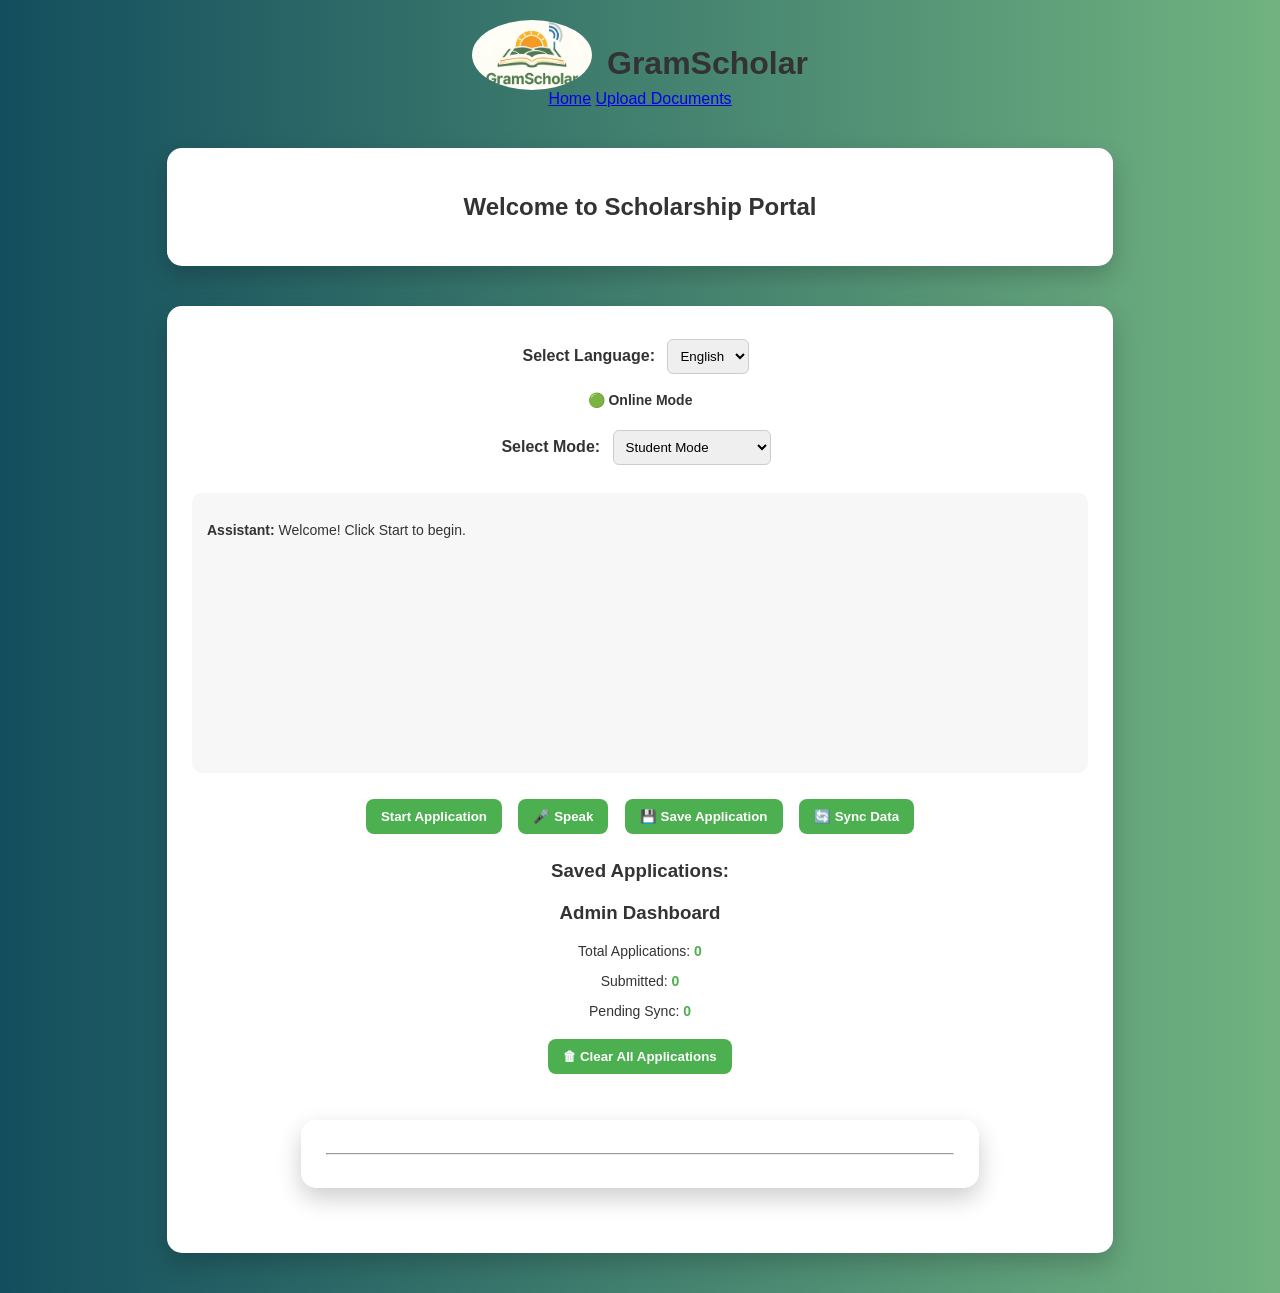
<file: index.html>
<!DOCTYPE html>
<html>
<head>
    <title>GramScholar - Rural Scholarship Assistant</title>
    <link rel="stylesheet" href="style.css">
</head>
<body>

<div class="logo-container">
    <img src="logo.jpeg" alt="GramScholar Logo" class="logo">
    <h1>GramScholar</h1>
</div>

<nav>
    <a href="index.html">Home</a>
    <a href="upload.html">Upload Documents</a>
</nav>

<div class="container">
    <h2>Welcome to Scholarship Portal</h2>

</div>



<div class="container">

    <label>Select Language:</label>
    <select id="language">
        <option value="en-IN">English</option>
        <option value="ta-IN">Tamil</option>
        <option value="hi-IN">Hindi</option>
    </select>
    <p id="status"></p>

<label>Select Mode:</label>
<select id="mode">
    <option value="student">Student Mode</option>
    <option value="admin">School Admin Mode</option>
</select>



    <div id="chatBox" class="chat-box">
        <p><strong>Assistant:</strong> Welcome! Click Start to begin.</p>
    </div>

    <button onclick="startProcess()">Start Application</button>
    <button onclick="startVoice()">🎤 Speak</button>
    <button onclick="saveApplication()">💾 Save Application</button>
    <button onclick="syncData()">🔄 Sync Data</button>

    <h3>Saved Applications:</h3>
    <ul id="savedList"></ul>
    <h3>Admin Dashboard</h3>
<p>Total Applications: <span id="totalCount">0</span></p>
<p>Submitted: <span id="submittedCount">0</span></p>
<p>Pending Sync: <span id="pendingCount">0</span></p>

<button onclick="clearAll()">🗑 Clear All Applications</button>
<div class="container">

    <!-- Your other content above -->

    <hr>

</div>
<div id="eligibilitySection" style="display: none;" class="eligibility-section">
    <h3>🎉 You are Eligible for Scholarship!</h3>
    <p>Please proceed to upload required documents.</p>

    <button onclick="window.location.href='upload.html'">
        Proceed to Upload Documents
    </button>
</div>

</div>

<script src="script.js"></script>


</body>
</html>
</file>
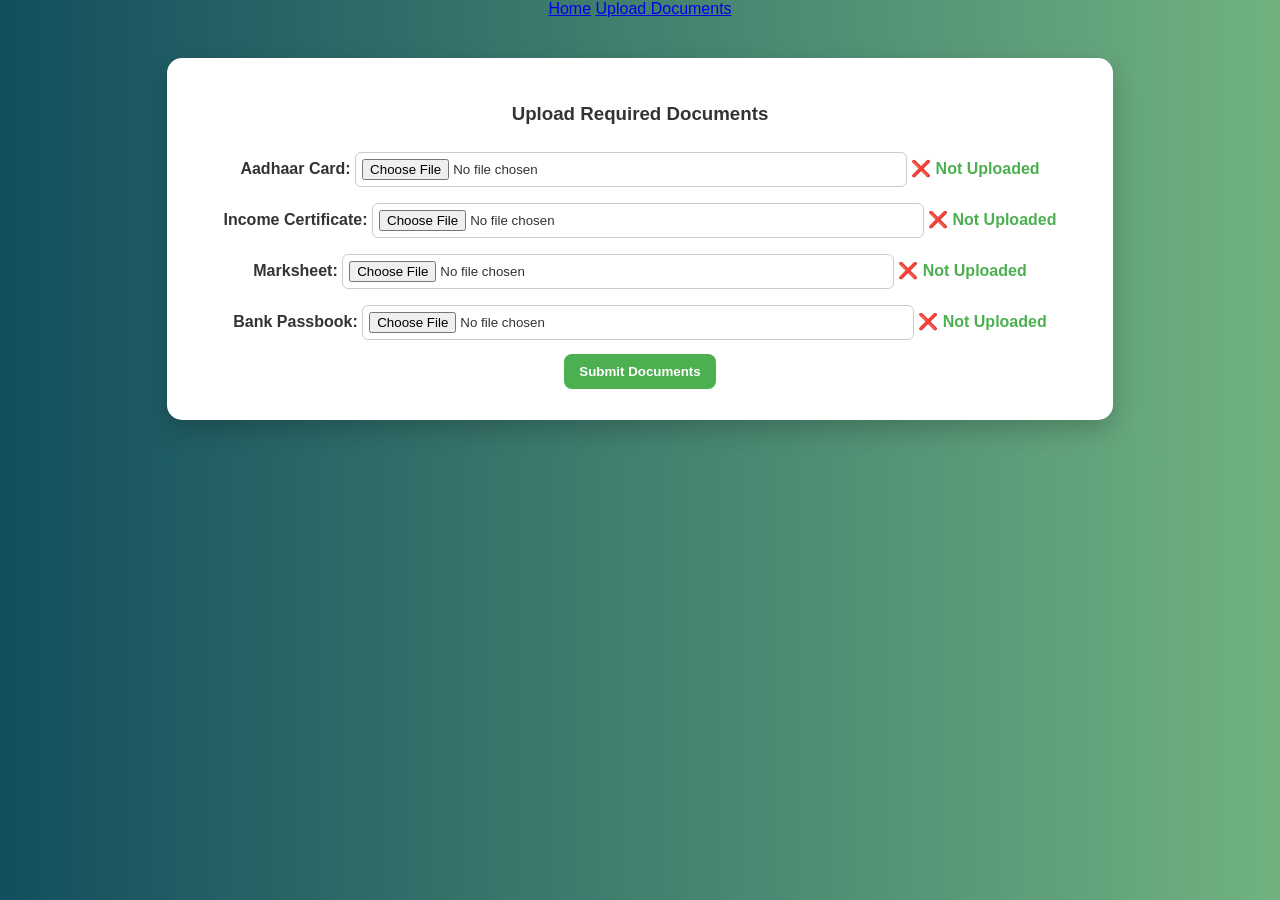
<file: upload.html>
<!DOCTYPE html>
<html>
<head>
    <title>Upload Documents</title>
    <link rel="stylesheet" href="style.css">
</head>
<body>

<nav>
    <a href="index.html">Home</a>
    <a href="upload.html">Upload Documents</a>
</nav>

<div class="container">

<h3>Upload Required Documents</h3>

<div class="doc-card">
    <label>Aadhaar Card:</label>
    <input type="file" id="aadhaar" onchange="updateStatus('aadhaar')">
    <span id="aadhaarStatus">❌ Not Uploaded</span>
</div>

<div class="doc-card">
    <label>Income Certificate:</label>
    <input type="file" id="income" onchange="updateStatus('income')">
    <span id="incomeStatus">❌ Not Uploaded</span>
</div>

<div class="doc-card">
    <label>Marksheet:</label>
    <input type="file" id="marksheet" onchange="updateStatus('marksheet')">
    <span id="marksheetStatus">❌ Not Uploaded</span>
</div>

<div class="doc-card">
    <label>Bank Passbook:</label>
    <input type="file" id="bank" onchange="updateStatus('bank')">
    <span id="bankStatus">❌ Not Uploaded</span>
</div>

<button onclick="checkAllDocuments()">Submit Documents</button>

</div>

<script src="script.js"></script>
</body>
</html>
</file>
<file: style.css>
/* Background */
body {
    font-family: Arial, sans-serif;
    background: linear-gradient(to right, #134e5e, #71b280);
    margin: 0;
    padding: 0;
    text-align: center;
    color: #333;
}

/* Main container */
.container {
    width: 70%;
    margin: 40px auto;
    background: white;
    padding: 25px;
    border-radius: 15px;
    box-shadow: 0 10px 25px rgba(0, 0, 0, 0.2);
}

/* Heading */
h1 {
    margin-bottom: 5px;
}

h3 {
    margin-top: 20px;
}

/* Chat box */
.chat-box {
    background: #f7f7f7;
    height: 250px;
    overflow-y: auto;
    padding: 15px;
    border-radius: 10px;
    margin: 20px 0;
    text-align: left;
}

/* Dropdowns */
select {
    padding: 8px;
    margin: 8px;
    border-radius: 6px;
    border: 1px solid #ccc;
}

/* Buttons */
button {
    padding: 10px 15px;
    margin: 6px;
    cursor: pointer;
    border: none;
    border-radius: 8px;
    background-color: #4CAF50;
    color: white;
    font-weight: bold;
    transition: 0.3s;
}

button:hover {
    background-color: #1B5E20;
}

/* File inputs */
input[type="file"] {
    margin: 8px 0;
}

/* Status text */
#status {
    font-weight: bold;
    margin-top: 10px;
}

/* Dashboard numbers */
span {
    font-weight: bold;
    color: #4CAF50;
}

/* Small info text */
p {
    font-size: 14px;
}
label {
    font-weight: bold;
}

input[type="file"] {
    padding: 6px;
    border-radius: 6px;
    border: 1px solid #ccc;
    width: 60%;
}
.logo-container {
    display: flex;
    align-items: center;
    justify-content: center;
    gap: 15px;
    margin-top: 20px;
}

.logo {
    width: 120px;        /* wider */
    height: 70px;        /* shorter */
    border-radius: 50%;  /* makes oval */
    object-fit: cover;   /* fills shape properly */
}
</file>
